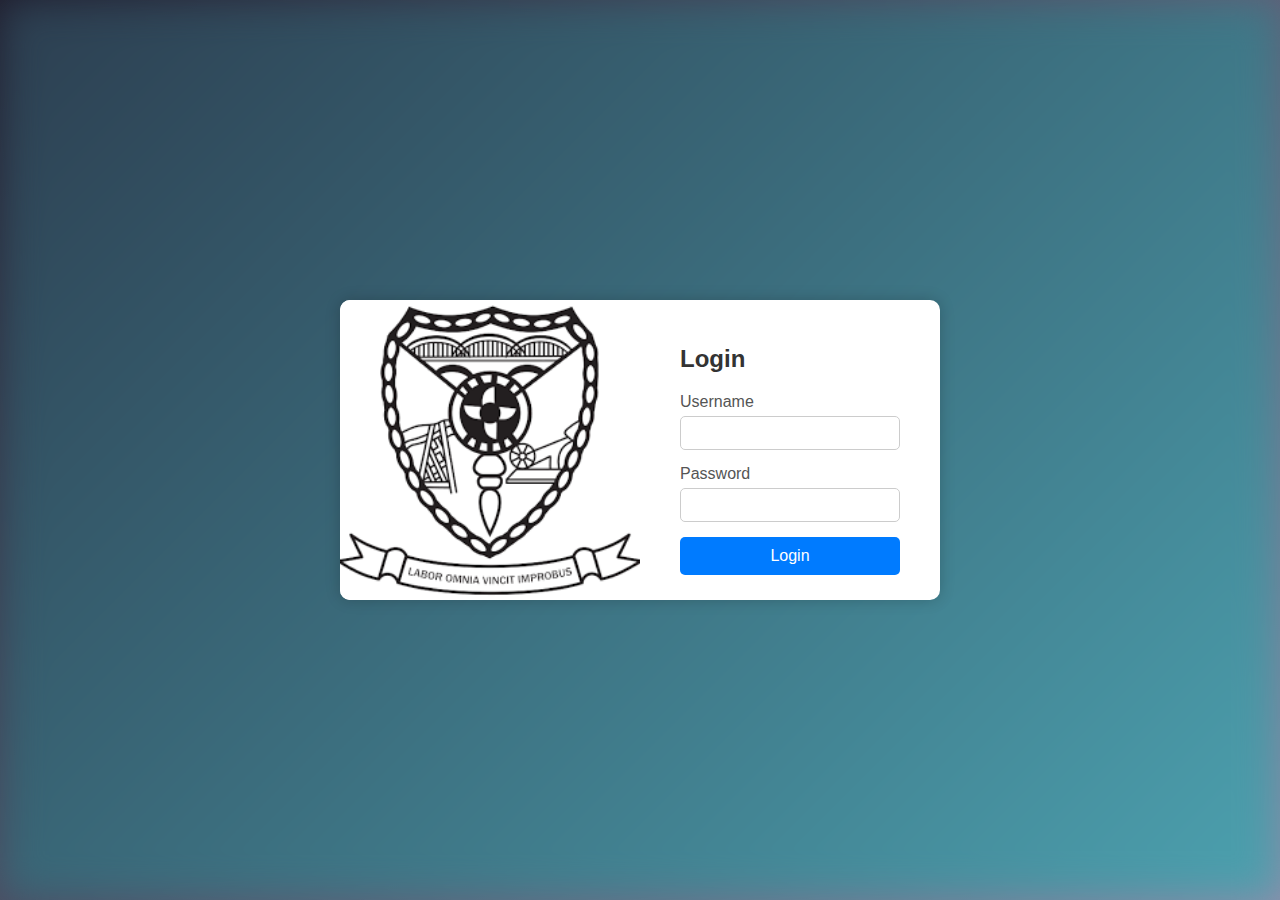
<file: index.html>
<!DOCTYPE html>
<html lang="en">
<head>
    <meta charset="UTF-8">
    <meta name="viewport" content="width=device-width, initial-scale=1.0">
    <title>Login Page</title>
    <link rel="stylesheet" href="styles.css">
</head>
<body>
    <div class="login-container">
        <div class="login-image">
            <img src="logo.png" alt="Login Image">
        </div>
        <div class="login-form">

            <h2>Login</h2>
            <form id="loginForm">
                <div class="input-group">
                    <label for="username">Username</label>
                    <input type="text" id="username" name="username" required>
                </div>
                <div class="input-group">
                    <label for="password">Password</label>
                    <input type="password" id="password" name="password" required>
                </div>
                <button type="submit">Login</button>
            </form>
        </div> 

    <script src="script.js"></script>
</body>
</html>
</file>
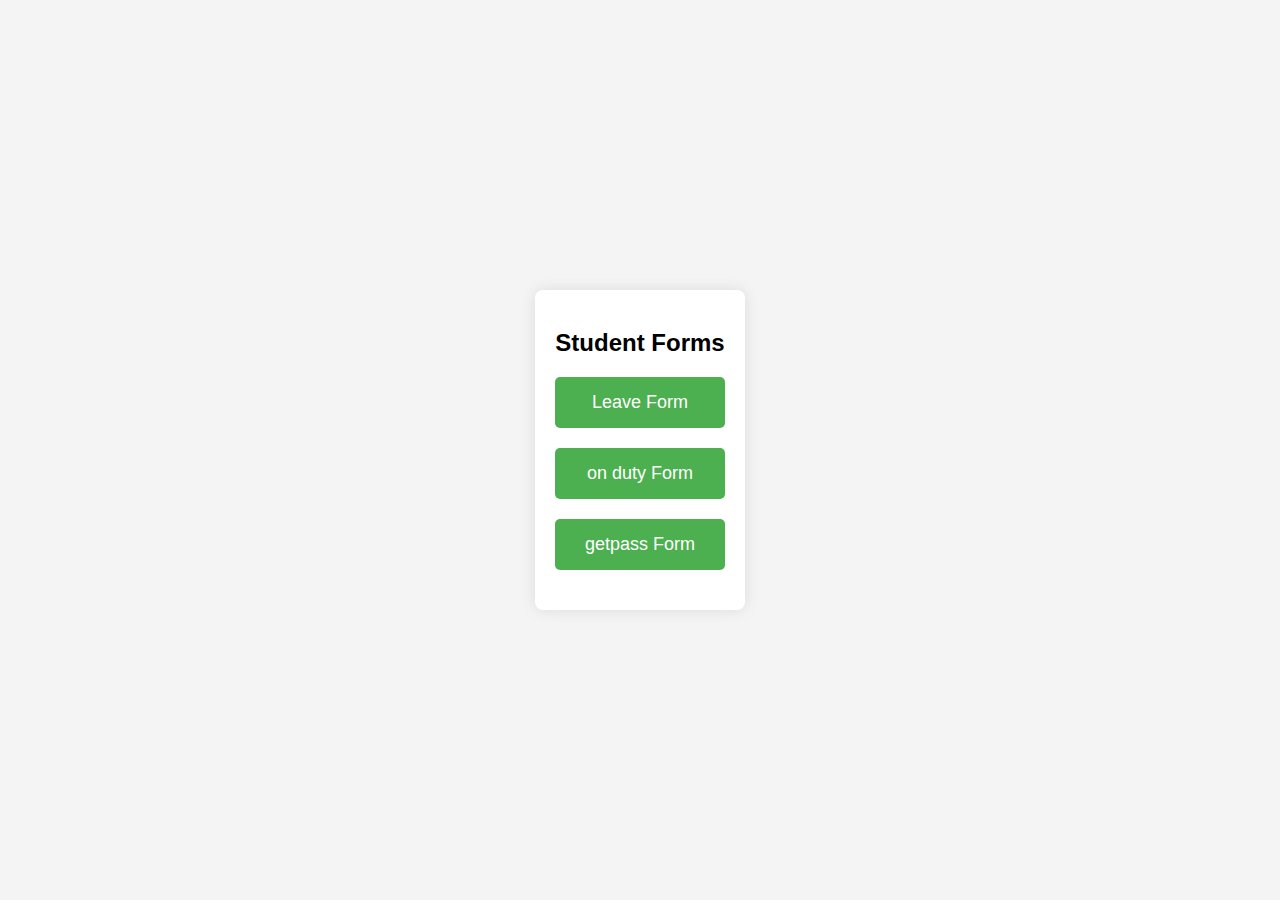
<file: forms2.html>
<!DOCTYPE html>
<html lang="en">

<head>
    <meta charset="UTF-8">
    <meta name="viewport" content="width=device-width, initial-scale=1.0">
    <title>Form Links</title>
    <style>
        body {
            font-family: Arial, sans-serif;
            margin: 0;
            padding: 0;
            background-color: #f4f4f4;
            display: flex;
            justify-content: center;
            align-items: center;
            height: 100vh;
        }

        .container {
            text-align: center;
            padding: 20px;
            background-color: white;
            border-radius: 8px;
            box-shadow: 0 0 15px rgba(0, 0, 0, 0.1);
        }

        .form-link {
            display: block;
            margin: 20px 0;
            padding: 15px 25px;
            background-color: #4CAF50;
            color: white;
            text-decoration: none;
            font-size: 18px;
            border-radius: 5px;
            transition: background-color 0.3s;
        }

        .form-link:hover {
            background-color: #45a049;
        }
    </style>
</head>

<body>

    <div class="container">
        <h2>Student Forms</h2>

        <!-- Leave Form Link -->
        <a href="leave_form.html" class="form-link">Leave Form</a>

        <!-- OD Form Link -->
        <a href="on_duty_form.html" class="form-link">on duty Form</a>

        <!-- Gate Pass Form Link -->
        <a href="https://surveyheart.com/form/66ca2d6b66aff545c81fc6e1" class="form-link" target="_blank">getpass
            Form</a>

    </div>

</body>

</html>
</file>
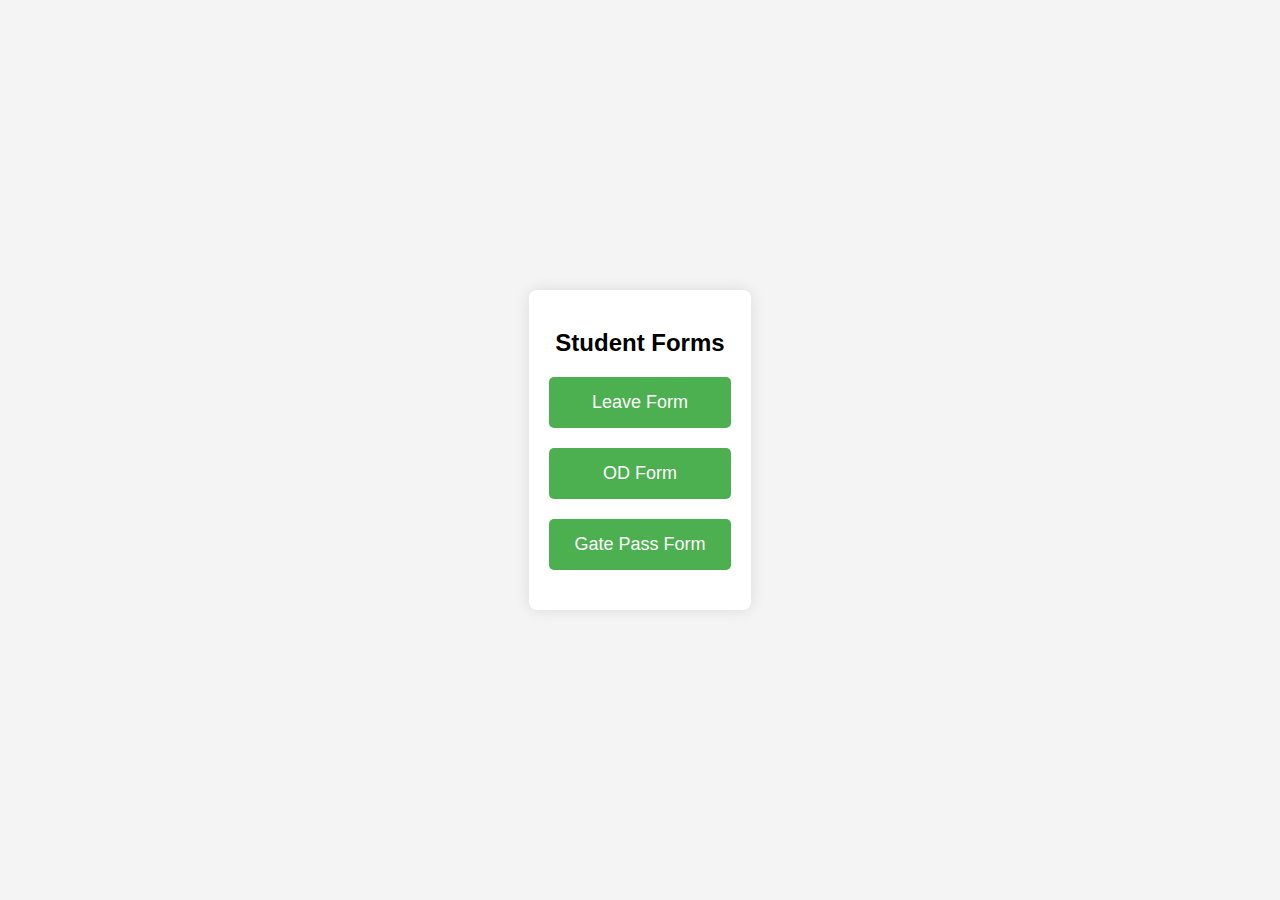
<file: leave.html>
<!DOCTYPE html>
<html lang="en">

<head>
    <meta charset="UTF-8">
    <meta name="viewport" content="width=device-width, initial-scale=1.0">
    <title>Form Links</title>
    <style>
        body {
            font-family: Arial, sans-serif;
            margin: 0;
            padding: 0;
            background-color: #f4f4f4;
            display: flex;
            justify-content: center;
            align-items: center;
            height: 100vh;
        }

        .container {
            text-align: center;
            padding: 20px;
            background-color: white;
            border-radius: 8px;
            box-shadow: 0 0 15px rgba(0, 0, 0, 0.1);
        }

        .form-link {
            display: block;
            margin: 20px 0;
            padding: 15px 25px;
            background-color: #4CAF50;
            color: white;
            text-decoration: none;
            font-size: 18px;
            border-radius: 5px;
            transition: background-color 0.3s;
        }

        .form-link:hover {
            background-color: #45a049;
        }
    </style>
</head>

<body>

    <div class="container">
        <h2>Student Forms</h2>

        <!-- Leave Form Link -->
        <a href="https://surveyheart.com/form/66ca09c3543cc84642f6d604" class="form-link" target="_blank">Leave Form</a>

        <!-- OD Form Link -->
        <a href="od_form.html" class="form-link">OD Form</a>

        <!-- Gate Pass Form Link -->
        <a href="gate_pass_form.html" class="form-link">Gate Pass Form</a>
    </div>

</body>

</html>
</file>
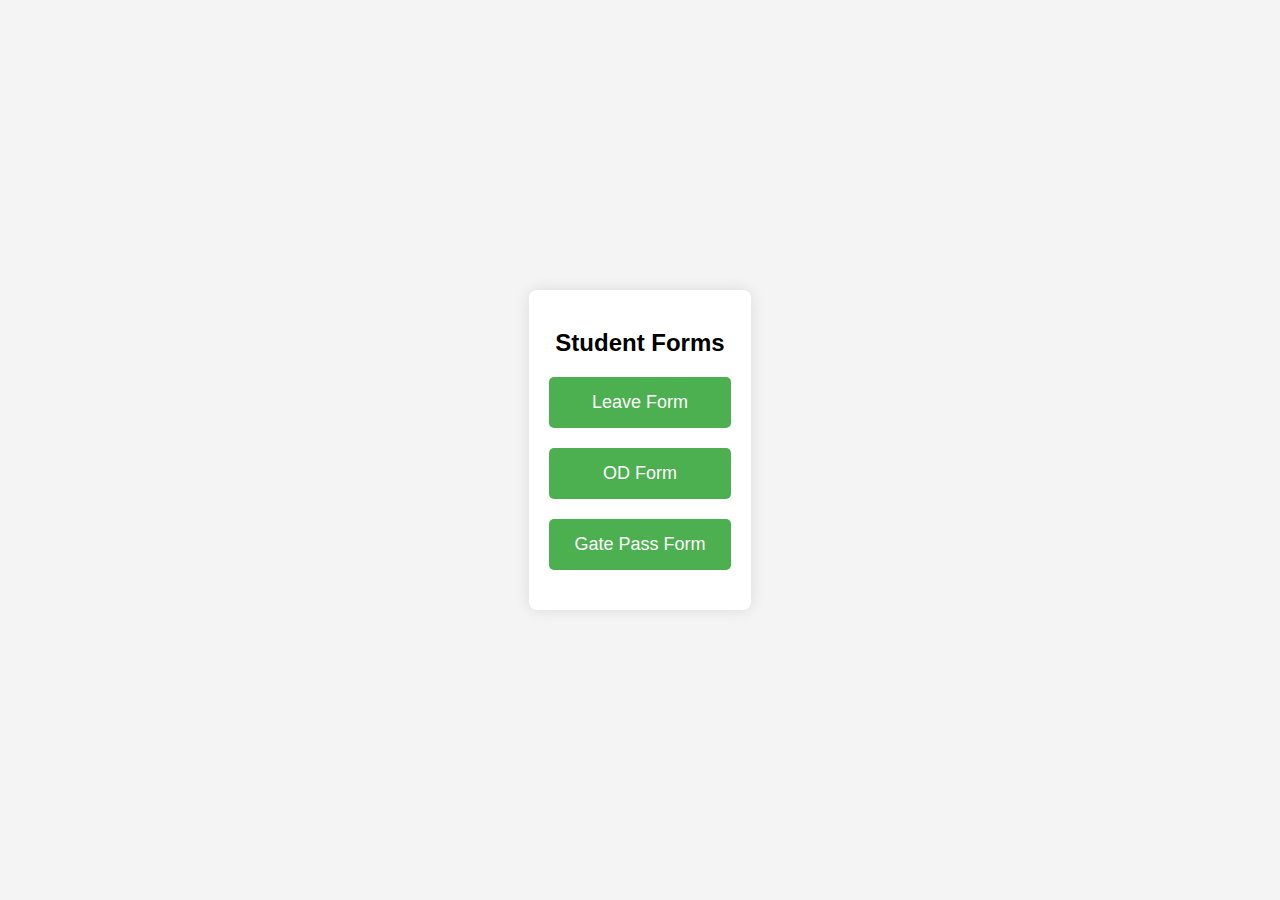
<file: od.html>
<!DOCTYPE html>
<html lang="en">

<head>
    <meta charset="UTF-8">
    <meta name="viewport" content="width=device-width, initial-scale=1.0">
    <title>Form Links</title>
    <style>
        body {
            font-family: Arial, sans-serif;
            margin: 0;
            padding: 0;
            background-color: #f4f4f4;
            display: flex;
            justify-content: center;
            align-items: center;
            height: 100vh;
        }

        .container {
            text-align: center;
            padding: 20px;
            background-color: white;
            border-radius: 8px;
            box-shadow: 0 0 15px rgba(0, 0, 0, 0.1);
        }

        .form-link {
            display: block;
            margin: 20px 0;
            padding: 15px 25px;
            background-color: #4CAF50;
            color: white;
            text-decoration: none;
            font-size: 18px;
            border-radius: 5px;
            transition: background-color 0.3s;
        }

        .form-link:hover {
            background-color: #45a049;
        }
    </style>
</head>

<body>

    <div class="container">
        <h2>Student Forms</h2>

        <!-- Leave Form Link -->
        <a href="leave_form.html" class="form-link">Leave Form</a>

        <!-- OD Form Link -->
        <a href="https://surveyheart.com/form/66ca2d6b66aff545c81fc6e1" class="form-link" target="_blank">OD Form</a>

        <!-- Gate Pass Form Link -->
        <a href="gate_pass_form.html" class="form-link">Gate Pass Form</a>
    </div>

</body>

</html>
</file>
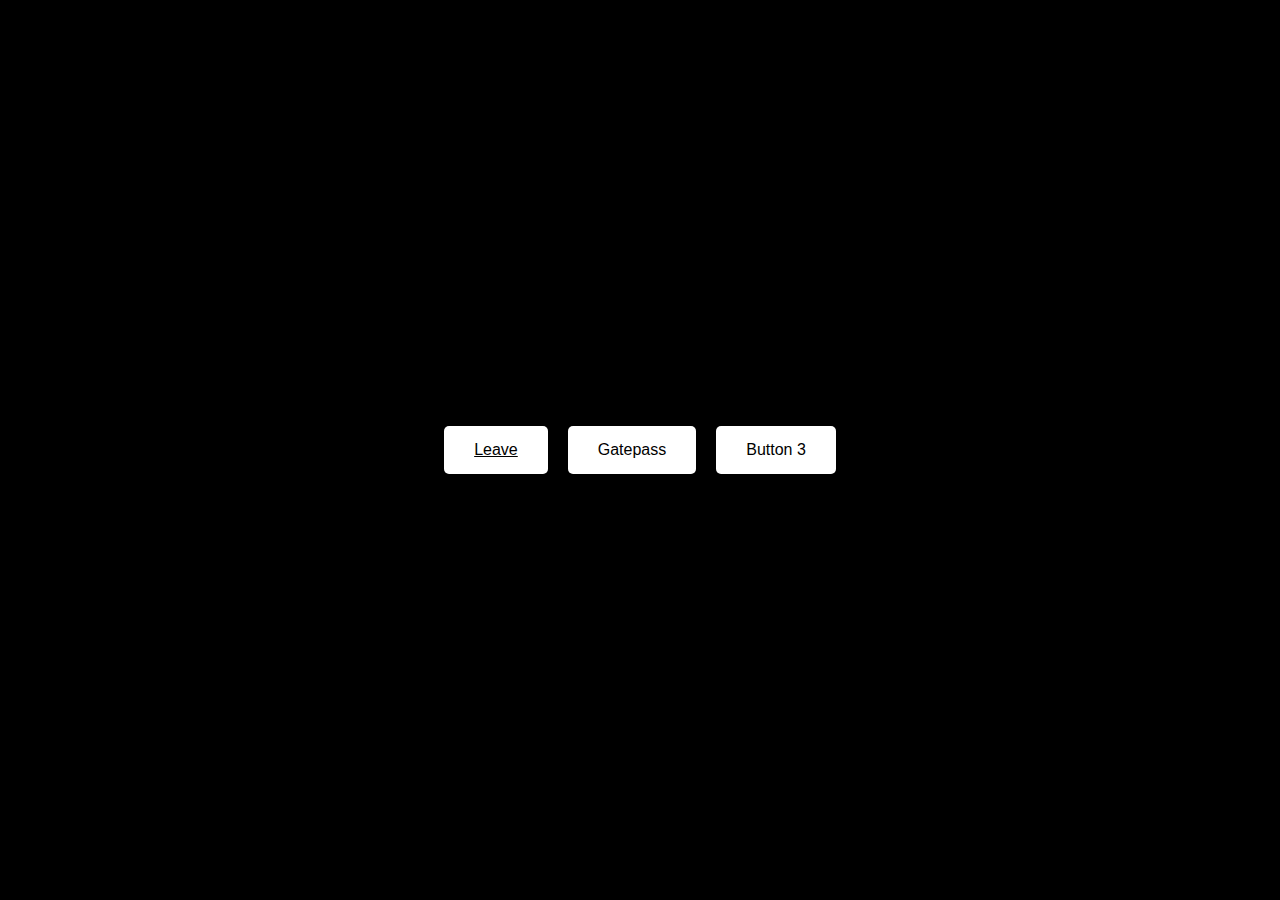
<file: requests.html>
<!DOCTYPE html>
<html lang="en">
<head>
    <meta charset="UTF-8">
    <meta name="viewport" content="width=device-width, initial-scale=1.0">
    <title>Centered Buttons</title>
    <style>
        body {
            margin: 0;
            height: 100vh;
            display: flex;
            justify-content: center;
            align-items: center;
            background-color: black;
            font-family: Arial, sans-serif;
        }

        .button-container {
            display: flex;
            gap: 20px; /* Space between buttons */
        }

        .center-button {
            background-color: white;
            color: black;
            border: none;
            padding: 15px 30px;
            border-radius: 5px;
            font-size: 16px;
            cursor: pointer;
            transition: background-color 0.3s, color 0.3s;
        }

        .center-button:hover {
            background-color: #ddd;
            color: black;
        }
    </style>
</head>
<body>
    <div class="button-container">
       <a href="leave.html"<button class="center-button">Leave</button></a>
       <a href="forms2.html"><button class="center-button">Gatepass</button></a>
        <a href="od.html"><button class="center-button">Button 3</button></a>
    </div>
</body>
</html>
</file>
<file: styles.css>
body {
    font-family: Arial, sans-serif;
    background: linear-gradient(135deg, #1f1c2c, #928dab);
    display: flex;
    justify-content: center;
    align-items: center;
    height: 100vh;
    margin: 0;
}

.login-container {
    display: flex;
    background-color: #fff;
    box-shadow: 0 0 15px rgba(0, 0, 0, 0.2);
    border-radius: 10px;
    overflow: hidden;
    width: 600px;
    height: 300px;
    position: relative;
    z-index: 1;
}

.login-image img {
    width: 300px;
    height: 100%;
    object-fit: cover;
}

.login-form {
    padding: 40px;
    flex: 1;
    display: flex;
    flex-direction: column;
    justify-content: center;
}

h2 {
    margin-bottom: 20px;
    color: #333;
}

.input-group {
    margin-bottom: 15px;
}

.input-group label {
    display: block;
    margin-bottom: 5px;
    color: #555;
}

.input-group input {
    width: 100%;
    padding: 8px;
    box-sizing: border-box;
    border: 1px solid #ccc;
    border-radius: 5px;
    font-size: 14px;
}

button {
    width: 100%;
    padding: 10px;
    background-color: #007bff;
    color: #fff;
    border: none;
    border-radius: 5px;
    font-size: 16px;
    cursor: pointer;
}

button:hover {
    background-color: #0056b3;
}

/* Gradient background outside the login form */
body::before {
    content: "";
    position: absolute;
    top: 0;
    left: 0;
    width: 100%;
    height: 100%;
    background: linear-gradient(135deg, #2c3e50, #4ca1af);
    z-index: 0;
    filter: blur(20px);
}
</file>
